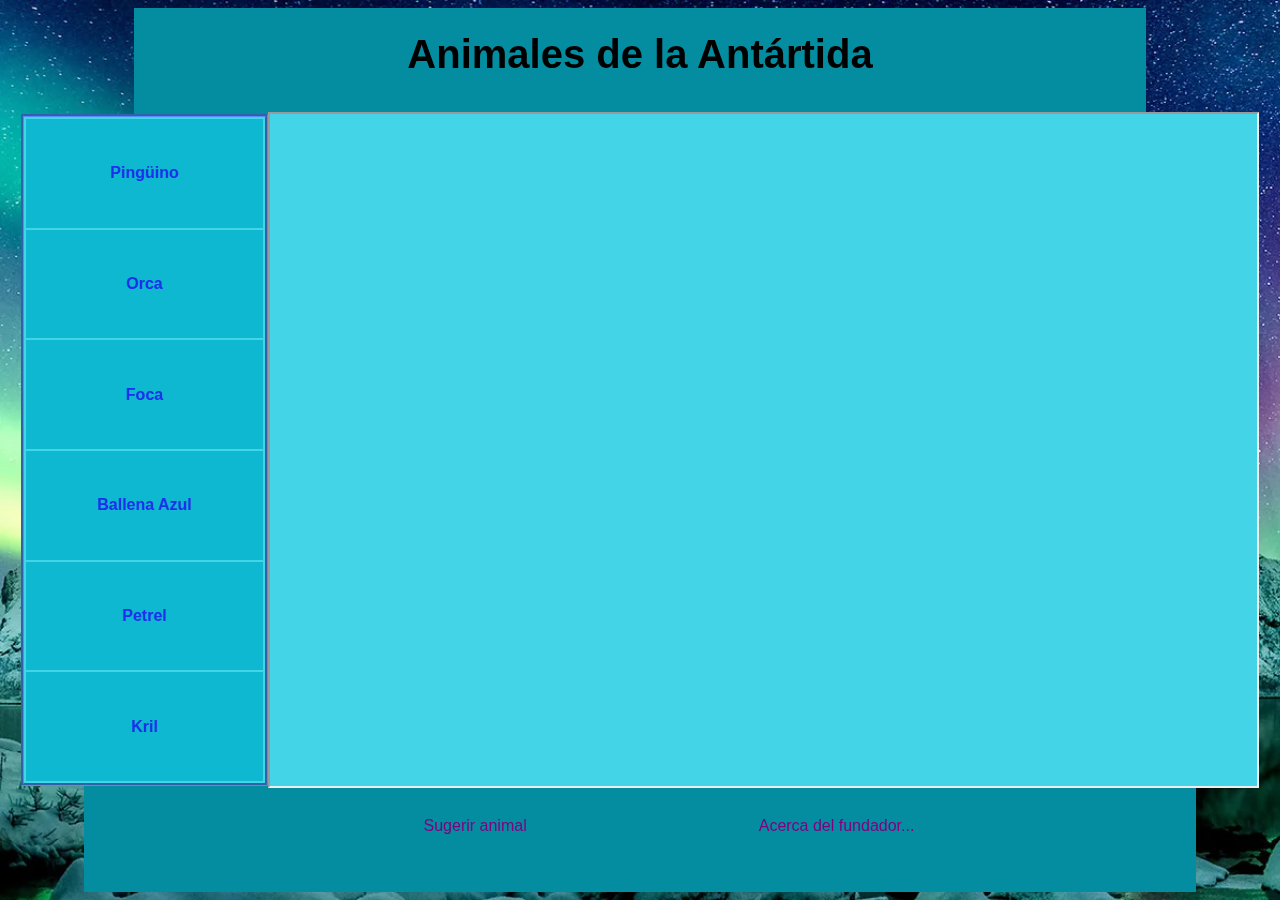
<file: index.html>
<html>
<head>
	<title>Página Web - Daniel C</title>
	<meta http-equiv="content-type" content="text/html; charset=UTF-8">
        
  <link href="CSSs/estiloprinc.css" rel="stylesheet" type="text/css">

</head>
<body>
	<div id="cabecera">
		Animales de la Antártida
	</div>
	
	<div id="centro">
		<div id="a">
			<table>
		<tr>
			<td><a href="animal1.html">Pingüino</a></td>
		</tr>
		<tr>
			<td><a href="animal2.html">Orca</a></td>
		</tr>
		<tr>
			<td><a href="animal3.html">Foca</a></td>
		</tr>
		<tr>
			<td><a href="animal4.html">Ballena Azul</a></td>
		</tr>
		<tr>
			<td><a href="animal5.html">Petrel</a></td>
		</tr>
		<tr>
			<td><a href="animal6.html">Kril</a></td>
		</tr>

			</table>
		</div>                      

		<div id="b_index" class="centrado"><iframe width="100%" height="100%" src="https://www.youtube.com/embed/uVN2UmZM_Q8?controls=0&loop=1&mute=1&autoplay=1&modestbranding=1&showinfo=0&rel=0" frameborder="1" allow="accelerometer; autoplay; encrypted-media; gyroscope; web-share" allowfullscreen></iframe></span>
                </div>
	</div>
	<div id="pie">
		<button class="boton">Sugerir animal</button>
		<a href="acercade.html" class="morado">Acerca del fundador...</a>
		
	</div> 
		
	<div class="c">
		<form>
    <label for="nombre">Nombre:</label>
    <input type="text" id="nombre" name="nombre" required>

    <label for="altura">Altura:</label>
    <input type="number" step=".01" min="0" max="30" id="altura" name="altura" required>

    <label for="descripcion">Descripción:</label>
    <textarea id="descripcion" name="descripcion" required></textarea>

    <input type="submit" value="Enviar">
 		</form>
	</div>
		
<script>
const button = document.querySelector('.boton');
const div = document.querySelector('.c');

button.addEventListener("click", function(){
  div.classList.toggle('visible-div');
});
</script>
</body>
</html>
</file>
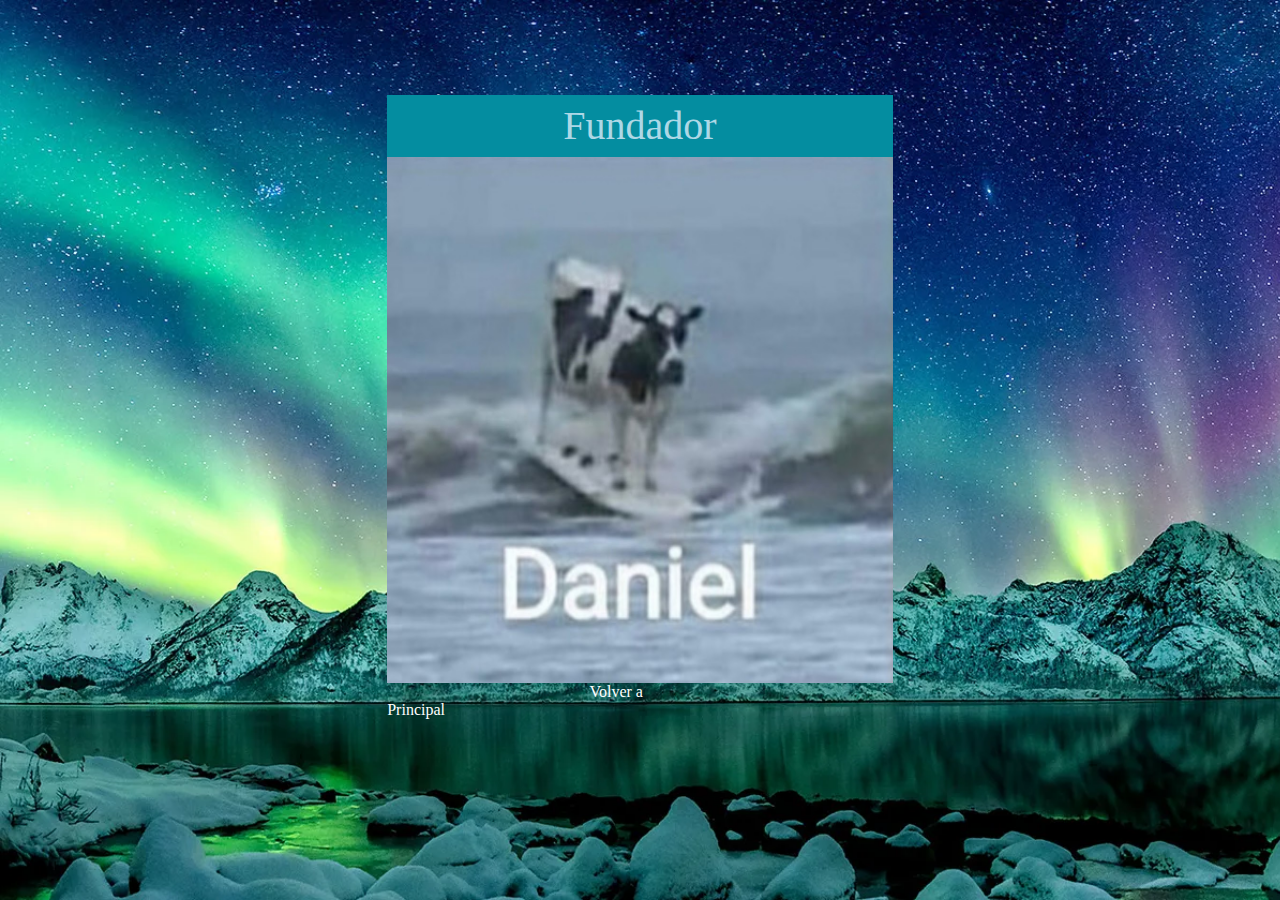
<file: acercade.html>
<html>
<head>
	<title>Acerca de Daniel C.</title>
	<meta http-equiv="content-type" content="text/html; charset=UTF-8">
        
  <link href="CSSs/estiloacercade.css" rel="stylesheet" type="text/css">



</head>
<body>

<div id="a">
	<div id="cabecera">Fundador</div>
	
	<div><img class="tamtotal" src="IMGs/daniel.jpeg" alt="Foto de Daniel"/></div>

<a href="index.html" class="centrado">Volver a Principal</a>
</div>

		
	
</body>
</html>
</file>
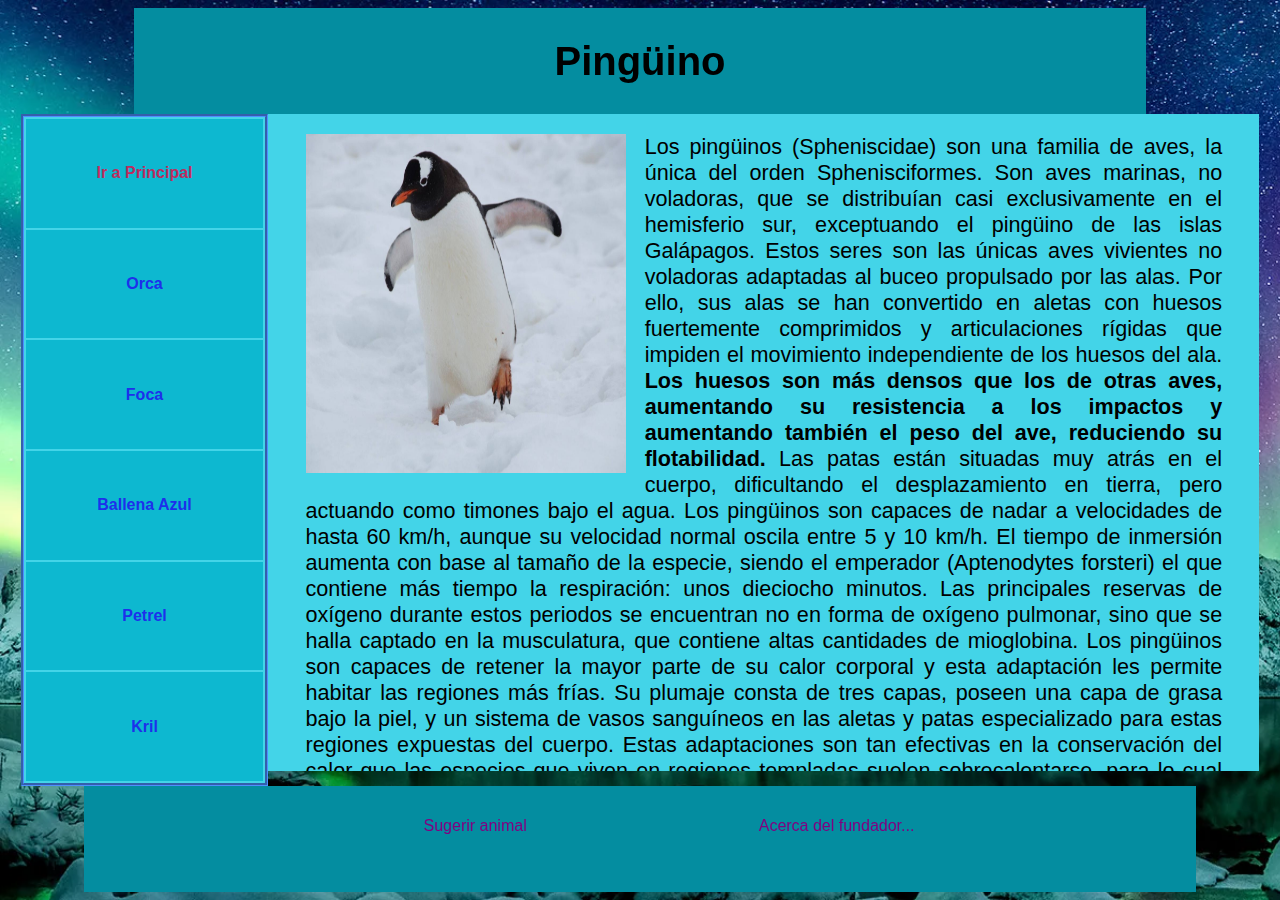
<file: animal1.html>
<html>
<head>
	<title>Página Web - Daniel C</title>
	<meta http-equiv="content-type" content="text/html; charset=UTF-8">
        
  <link href="CSSs/estiloprinc.css" rel="stylesheet" type="text/css">

</head>
<body>
	<div id="cabecera" class="centrado">
		Pingüino
	</div>
	
	<div id="centro">
		<div id="a">
			<table>
		<tr>
			<td><a href="index.html" class="principal">Ir a Principal</a></td>
		</tr>
		<tr>
			<td><a href="animal2.html">Orca</a></td>
		</tr>
		<tr>
			<td><a href="animal3.html">Foca</a></td>
		</tr>
		<tr>
			<td><a href="animal4.html">Ballena Azul</a></td>
		</tr>
		<tr>
			<td><a href="animal5.html">Petrel</a></td>
		</tr>
		<tr>
			<td><a href="animal6.html">Kril</a></td>
		</tr>
			</table>
		</div>                      

		<div id="b">
			<img class="centrado" id="izq" src="IMGs/pinguino.jpg"/>
			Los pingüinos (Spheniscidae) son una familia de aves, la única del orden Sphenisciformes. Son aves marinas, no voladoras, que se distribuían casi exclusivamente en el hemisferio sur, exceptuando el pingüino de las islas Galápagos. Estos seres son las únicas aves vivientes no voladoras adaptadas al buceo propulsado por las alas. Por ello, sus alas se han convertido en aletas con huesos fuertemente comprimidos y articulaciones rígidas que impiden el movimiento independiente de los huesos del ala. <strong>Los huesos son más densos que los de otras aves, aumentando su resistencia a los impactos y aumentando también el peso del ave, reduciendo su flotabilidad.</strong> Las patas están situadas muy atrás en el cuerpo, dificultando el desplazamiento en tierra, pero actuando como timones bajo el agua. Los pingüinos son capaces de nadar a velocidades de hasta 60 km/h, aunque su velocidad normal oscila entre 5 y 10 km/h. El tiempo de inmersión aumenta con base al tamaño de la especie, siendo el emperador (Aptenodytes forsteri) el que contiene más tiempo la respiración: unos dieciocho minutos. Las principales reservas de oxígeno durante estos periodos se encuentran no en forma de oxígeno pulmonar, sino que se halla captado en la musculatura, que contiene altas cantidades de mioglobina.

Los pingüinos son capaces de retener la mayor parte de su calor corporal y esta adaptación les permite habitar las regiones más frías. Su plumaje consta de tres capas, poseen una capa de grasa bajo la piel, y un sistema de vasos sanguíneos en las aletas y patas especializado para estas regiones expuestas del cuerpo. Estas adaptaciones son tan efectivas en la conservación del calor que las especies que viven en regiones templadas suelen sobrecalentarse, para lo cual poseen sus propias adaptaciones, tales como la existencia de áreas de piel desnuda en el rostro, aletas más largas y patas que actúan como radiadores. Igualmente pasan la mayor parte de su tiempo en el agua fría. Otra adaptación térmica se relaciona con el tamaño, ya que las especies templadas son en general pequeñas (el pingüino de las Galápagos es el más pequeño del género Spheniscus), lo que les ayuda a disipar el calor más velozmente que a las especies de mayor tamaño.
		</div>
	</div>

	<div id="pie">
		<button class="boton">Sugerir animal</button>
		<a href="acercade.html" class="morado">Acerca del fundador...</a>
		
	</div> 
		
	<div class="c">
		<form>
    <label for="nombre">Nombre:</label>
    <input type="text" id="nombre" name="nombre" required>

    <label for="altura">Altura:</label>
    <input type="number" step=".01" min="0" max="30" id="altura" name="altura" required>

    <label for="descripcion">Descripción:</label>
    <textarea id="descripcion" name="descripcion" required></textarea>

    <input type="submit" value="Enviar">
 		</form>
	</div>
		
<script>
const button = document.querySelector('.boton');
const div = document.querySelector('.c');

button.addEventListener("click", function(){
  div.classList.toggle('visible-div');
});
</script>
</body>
</html>
</file>
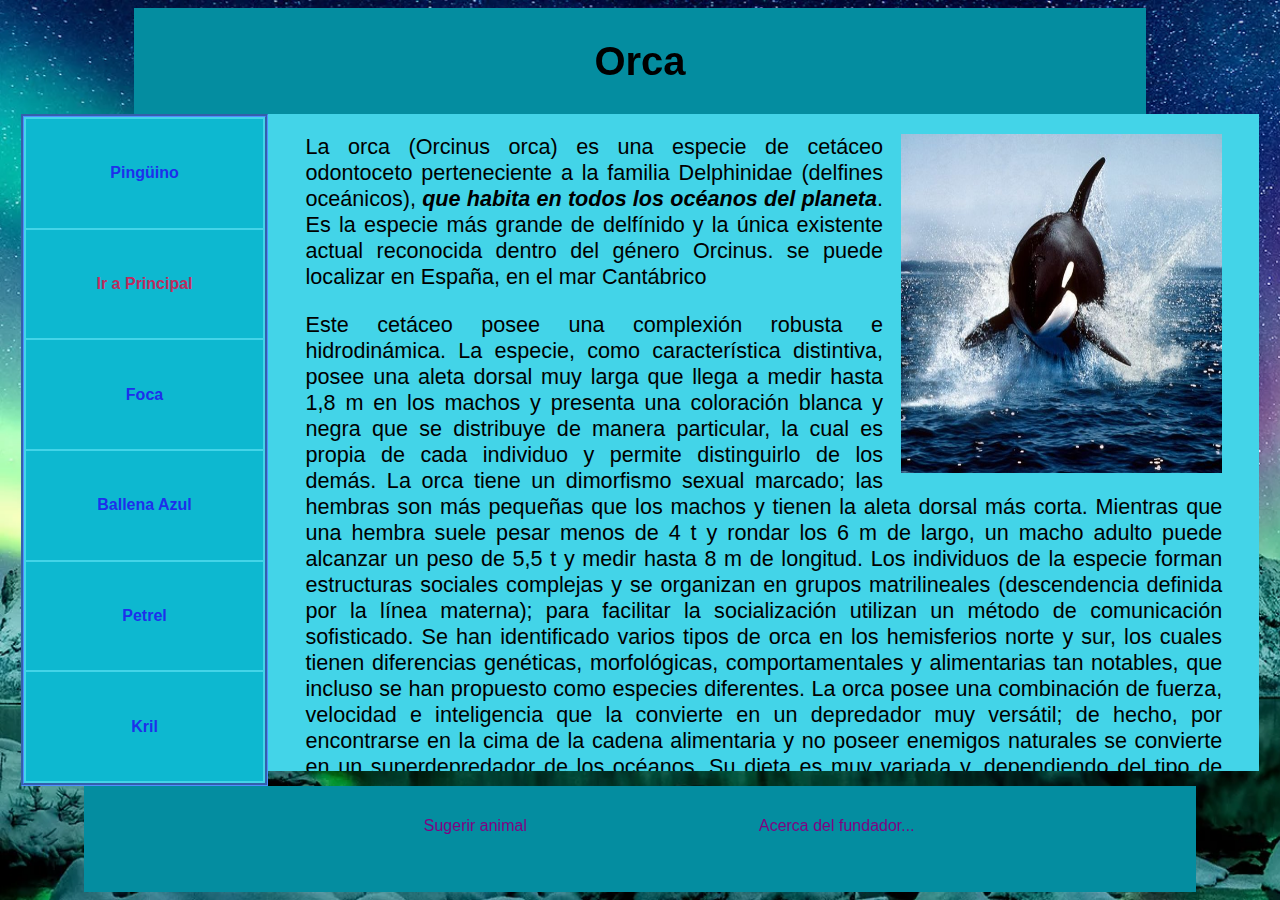
<file: animal2.html>
<html>
<head>
	<title>Página Web - Daniel C</title>
	<meta http-equiv="content-type" content="text/html; charset=UTF-8">
        
  <link href="CSSs/estiloprinc.css" rel="stylesheet" type="text/css">

</head>
<body>
	<div id="cabecera" class="centrado">
		Orca
	</div>
	
	<div id="centro">
		<div id="a">
			<table>
		<tr>
			<td><a href="animal1.html">Pingüino</a></td>
		</tr>
		<tr>
			<td><a href="index.html" class="principal">Ir a Principal</a></td>
		</tr>
		<tr>
			<td><a href="animal3.html">Foca</a></td>
		</tr>
		<tr>
			<td><a href="animal4.html">Ballena Azul</a></td>
		</tr>
		<tr>
			<td><a href="animal5.html">Petrel</a></td>
		</tr>
		<tr>
			<td><a href="animal6.html">Kril</a></td>
		</tr>
			</table>
		</div>                      

		<div id="b">
			<img class="centrado" id="der" src="IMGs/orca.jpg"/>			
La orca (Orcinus orca) es una especie de cetáceo odontoceto perteneciente a la familia Delphinidae (delfines oceánicos), <span class="italica negrita">que habita en todos los océanos del planeta</span>. Es la especie más grande de delfínido y la única existente actual reconocida dentro del género Orcinus. se puede localizar en España, en el mar Cantábrico
</p>
Este cetáceo posee una complexión robusta e hidrodinámica. La especie, como característica distintiva, posee una aleta dorsal muy larga que llega a medir hasta 1,8 m en los machos y presenta una coloración blanca y negra que se distribuye de manera particular, la cual es propia de cada individuo y permite distinguirlo de los demás. La orca tiene un dimorfismo sexual marcado; las hembras son más pequeñas que los machos y tienen la aleta dorsal más corta. Mientras que una hembra suele pesar menos de 4 t y rondar los 6 m de largo, un macho adulto puede alcanzar un peso de 5,5 t y medir hasta 8 m de longitud.

Los individuos de la especie forman estructuras sociales complejas y se organizan en grupos matrilineales (descendencia definida por la línea materna); para facilitar la socialización utilizan un método de comunicación sofisticado. Se han identificado varios tipos de orca en los hemisferios norte y sur, los cuales tienen diferencias genéticas, morfológicas, comportamentales y alimentarias tan notables, que incluso se han propuesto como especies diferentes. La orca posee una combinación de fuerza, velocidad e inteligencia que la convierte en un depredador muy versátil; de hecho, por encontrarse en la cima de la cadena alimentaria y no poseer enemigos naturales se convierte en un superdepredador de los océanos. Su dieta es muy variada y, dependiendo del tipo de orca, se alimenta de peces, calamares y mamíferos marinos. Como superdepredador en la cúspide de la cadena trófica, sin ningún enemigo o depredador natural, la orca es capaz, incluso, de alimentarse de especies tan grandes y tan bien preparadas para el ataque como ellas mismas. Así, no sólo compiten con otros animales en la caza de focas, delfines, grandes calamares o peces, sino que, además, se han constatado casos de orcas atacando a tiburones blancos en aguas del océano Pacífico en el área de California, frente a las costas de San Francisco, donde se han registrado y grabado especímenes de orcas devorando grandes tiburones blancos, sobre todo en la época del año en la que son más frecuentes los avistamientos de estos últimos cerca de la costa.
</p>
Se distribuye por todos los océanos del mundo, desde las aguas del Ártico y Antártico hasta los mares tropicales; sin embargo, prefiere las aguas templadas y frías, y las zonas cercanas a las costas. Es una especie migratoria, llegando algunos grupos a desplazarse miles de kilómetros, incluso entre ambos hemisferios. Para 2008, según lo publicado en la Lista Roja de la UICN, la población mundial superaba los 50 000 individuos. En el mismo año, se catalogó como especie con datos insuficientes (del inglés Data Deficient, DD); decisión justificada ante la posibilidad de que existan dos o más especies, lo cual obligaría a establecer el riesgo específico para cada una de ellas. Al carecer de depredadores naturales todas las amenazas son dependientes de la acción del ser humano. Entre estas cabe mencionar la contaminación secundaria a plaguicidas, el ruido producido por elementos y dispositivos acústicos, el deterioro de su hábitat, las capturas accidentales durante operaciones de pesca y la caza.

Desde la antigüedad, en la cultura occidental se lo consideró un animal feroz y peligroso. Esa imagen empezó a cambiar desde la década de 1960, al observarse que los primeros animales en cautiverio se comportaban dócilmente y no intentaban agredir a los humanos. Se han registrado muy pocos ataques a humanos por parte de individuos en libertad, sin ninguna muerte; sin embargo, los ejemplares en cautiverio, probablemente debido al estrés que les causa la situación, se han cobrado algunas víctimas. 
		</div>
	</div>

	<div id="pie">
		<button class="boton">Sugerir animal</button>
		<a href="acercade.html" class="morado">Acerca del fundador...</a>
		
	</div> 
		
	<div class="c">
		<form>
    <label for="nombre">Nombre:</label>
    <input type="text" id="nombre" name="nombre" required>

    <label for="altura">Altura:</label>
    <input type="number" step=".01" min="0" max="30" id="altura" name="altura" required>

    <label for="descripcion">Descripción:</label>
    <textarea id="descripcion" name="descripcion" required></textarea>

    <input type="submit" value="Enviar">
 		</form>
	</div>
		
<script>
const button = document.querySelector('.boton');
const div = document.querySelector('.c');

button.addEventListener("click", function(){
  div.classList.toggle('visible-div');
});
</script>
</body>
</html>
</file>
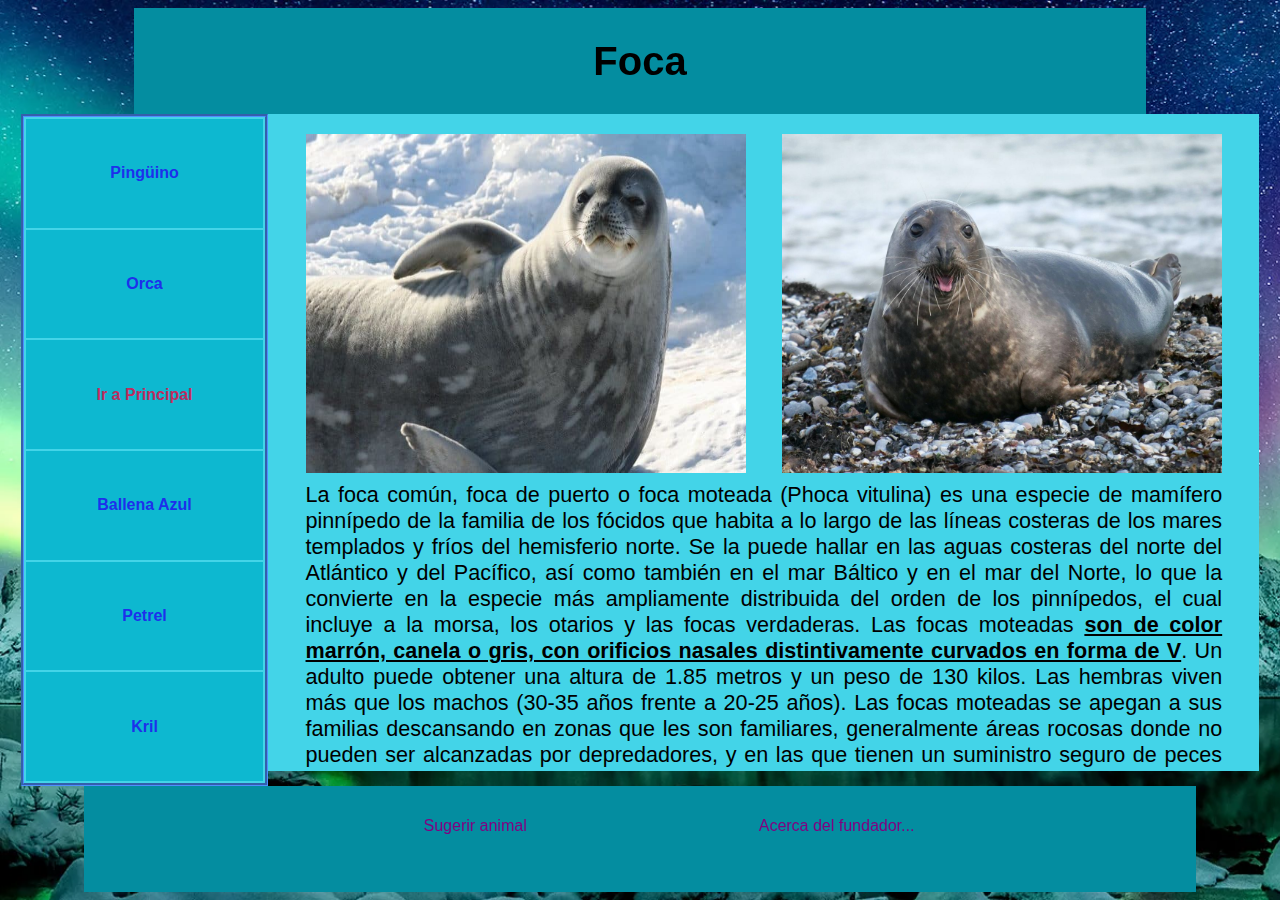
<file: animal3.html>
<html>
<head>
	<title>Página Web - Daniel C</title>
	<meta http-equiv="content-type" content="text/html; charset=UTF-8">
        
  <link href="CSSs/estiloprinc.css" rel="stylesheet" type="text/css">

</head>
<body>
	<div id="cabecera" class="centrado">
		Foca
	</div>
	
	<div id="centro">
		<div id="a">
			<table>
		<tr>
			<td><a href="animal1.html">Pingüino</a></td>
		</tr>
		<tr>
			<td><a href="animal2.html">Orca</a></td>
		</tr>
		<tr>
			<td><a href="index.html" class="principal">Ir a Principal</a></td>
		</tr>
		<tr>
			<td><a href="animal4.html">Ballena Azul</a></td>
		</tr>
		<tr>
			<td><a href="animal5.html">Petrel</a></td>
		</tr>
		<tr>
			<td><a href="animal6.html">Kril</a></td>
		</tr>
			</table>
		</div>                      

		<div id="b">
			<img height="55%" width="48%" id="izq" src="IMGs/foca.jpg"/>
			<img height="55%" width="48%" id="der" src="IMGs/foca2.jpg"/>
La foca común, foca de puerto​ o foca moteada (Phoca vitulina) es una especie de mamífero pinnípedo de la familia de los fócidos que habita a lo largo de las líneas costeras de los mares templados y fríos del hemisferio norte. Se la puede hallar en las aguas costeras del norte del Atlántico y del Pacífico, así como también en el mar Báltico y en el mar del Norte, lo que la convierte en la especie más ampliamente distribuida del orden de los pinnípedos, el cual incluye a la morsa, los otarios y las focas verdaderas.

Las focas moteadas <span class="subray negrita">son de color marrón, canela o gris, con orificios nasales distintivamente curvados en forma de V</span>. Un adulto puede obtener una altura de 1.85 metros y un peso de 130 kilos. Las hembras viven más que los machos (30-35 años frente a 20-25 años). Las focas moteadas se apegan a sus familias descansando en zonas que les son familiares, generalmente áreas rocosas donde no pueden ser alcanzadas por depredadores, y en las que tienen un suministro seguro de peces para comer. Los machos luchan bajo el agua para poder aparearse con una hembra. Estas se aparean con los machos más fuertes y luego dan a luz a crías, que sólo son cuidadas por las hembras. Las crías son capaces de nadar y zambullirse a pocas horas de haber nacido, y crecen rápidamente con la leche materna.
<p>
Estos pinnípedos poseen sistemas muy desarrollados de mecanorrecepción, por lo que pueden detectar y discriminar objetos por contacto directo con los mismos, así como analizar movimientos de agua, lo que resulta fundamental para su orientación.
Cada individuo posee un patrón único de manchas oscuras (o manchas claras en un fondo oscuro) que varían en color de negro parduzco a canela o gris; su vientre es generalmente claro. El cuerpo y las aletas son cortas, con una cabeza redondeada y grande en proporción. Los orificios aparecen distintivamente con curvas en forma de V; mientras que otros fócidos, no tienen orejas, o pabellón auricular. Un canal auricular relativamente grande (para una foca) puede ser visible detrás del ojo. Incluyendo la cabeza y las aletas, pueden llegar a alcanzar una longitud adulta de 1.85 metros y un peso de 130 kilogramos. Las hembras son generalmente más pequeñas que los machos.</p>
		</div>
	</div>

	<div id="pie">
		<button class="boton">Sugerir animal</button>
		<a href="acercade.html" class="morado">Acerca del fundador...</a>
		
	</div> 
		
	<div class="c">
		<form>
    <label for="nombre">Nombre:</label>
    <input type="text" id="nombre" name="nombre" required>

    <label for="altura">Altura:</label>
    <input type="number" step=".01" min="0" max="30" id="altura" name="altura" required>

    <label for="descripcion">Descripción:</label>
    <textarea id="descripcion" name="descripcion" required></textarea>

    <input type="submit" value="Enviar">
 		</form>
	</div>
		
<script>
const button = document.querySelector('.boton');
const div = document.querySelector('.c');

button.addEventListener("click", function(){
  div.classList.toggle('visible-div');
});
</script>
</body>
</html>
</file>
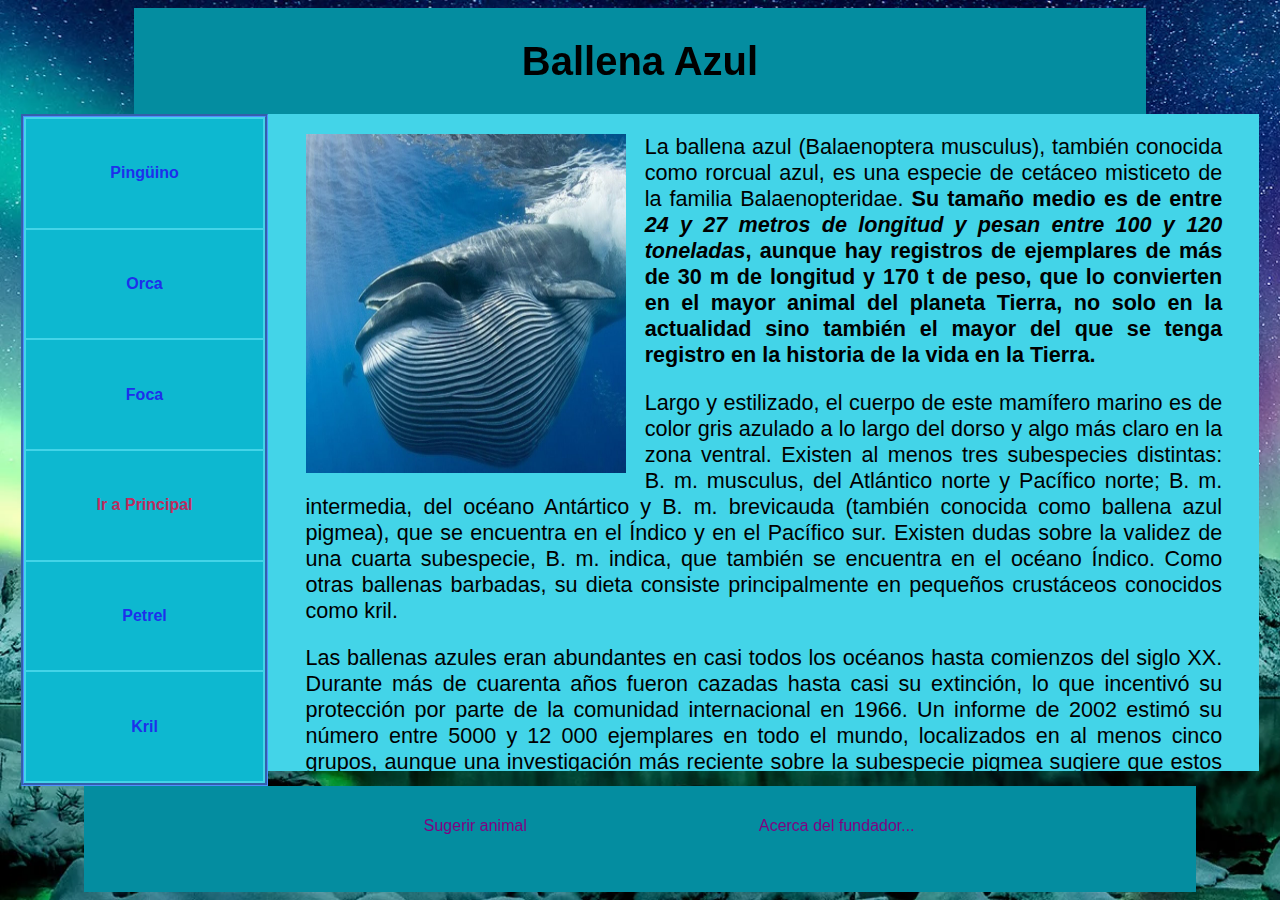
<file: animal4.html>
<html>
<head>
	<title>Página Web - Daniel C</title>
	<meta http-equiv="content-type" content="text/html; charset=UTF-8">
        
  <link href="CSSs/estiloprinc.css" rel="stylesheet" type="text/css">

</head>
<body>
	<div id="cabecera" class="centrado">
		Ballena Azul
	</div>
	
	<div id="centro">
		<div id="a">
			<table>
		<tr>
			<td><a href="animal1.html">Pingüino</a></td>
		</tr>
		<tr>
			<td><a href="animal2.html">Orca</a></td>
		</tr>
		<tr>
			<td><a href="animal3.html">Foca</a></td>
		</tr>
		<tr>
			<td><a href="index.html" class="principal">Ir a Principal</a></td>
		</tr>
		<tr>
			<td><a href="animal5.html">Petrel</a></td>
		</tr>
		<tr>
			<td><a href="animal6.html">Kril</a></td>
		</tr>
			</table>
		</div>                      

		<div id="b">
			<img class="centrado" id="izq" src="IMGs/ballenaazul.jpg"/>
La ballena azul (Balaenoptera musculus), también conocida como rorcual azul, es una especie de cetáceo misticeto de la familia Balaenopteridae. <span class="negrita">Su tamaño medio es de entre <span class="italica">24 y 27 metros de longitud y pesan entre 100 y 120 toneladas</span>, aunque hay registros de ejemplares de más de 30 m de longitud y 170 t de peso, que lo convierten en el mayor animal del planeta Tierra, no solo en la actualidad sino también el mayor del que se tenga registro en la historia de la vida en la Tierra.</span>
</p>
Largo y estilizado, el cuerpo de este mamífero marino es de color gris azulado a lo largo del dorso y algo más claro en la zona ventral. Existen al menos tres subespecies distintas: B. m. musculus, del Atlántico norte y Pacífico norte; B. m. intermedia, del océano Antártico y B. m. brevicauda (también conocida como ballena azul pigmea), que se encuentra en el Índico y en el Pacífico sur. Existen dudas sobre la validez de una cuarta subespecie, B. m. indica, que también se encuentra en el océano Índico. Como otras ballenas barbadas, su dieta consiste principalmente en pequeños crustáceos conocidos como kril.
</p>
Las ballenas azules eran abundantes en casi todos los océanos hasta comienzos del siglo XX. Durante más de cuarenta años fueron cazadas hasta casi su extinción, lo que incentivó su protección por parte de la comunidad internacional en 1966. Un informe de 2002 estimó su número entre 5000 y 12 000 ejemplares en todo el mundo, localizados en al menos cinco grupos, aunque una investigación más reciente sobre la subespecie pigmea sugiere que estos datos pueden ser una subestimación.​ Antes del comienzo de la caza comercial de ballenas, la población más numerosa era la de la Antártida, con alrededor de 239 000 ejemplares (entre 202 000 y 311 000). Actualmente solo quedan concentraciones mucho menores (de alrededor de 2000 individuos) en los océanos Pacífico nororiental, Antártico e Índico. Hay dos grupos más en el Atlántico norte y por lo menos dos en el hemisferio sur. 
		</div>
	</div>

	<div id="pie">
		<button class="boton">Sugerir animal</button>
		<a href="acercade.html" class="morado">Acerca del fundador...</a>
		
	</div> 
		
	<div class="c">
		<form>
    <label for="nombre">Nombre:</label>
    <input type="text" id="nombre" name="nombre" required>

    <label for="altura">Altura:</label>
    <input type="number" step=".01" min="0" max="30" id="altura" name="altura" required>

    <label for="descripcion">Descripción:</label>
    <textarea id="descripcion" name="descripcion" required></textarea>

    <input type="submit" value="Enviar">
 		</form>
	</div>
		
<script>
const button = document.querySelector('.boton');
const div = document.querySelector('.c');

button.addEventListener("click", function(){
  div.classList.toggle('visible-div');
});
</script>
</body>
</html>
</file>
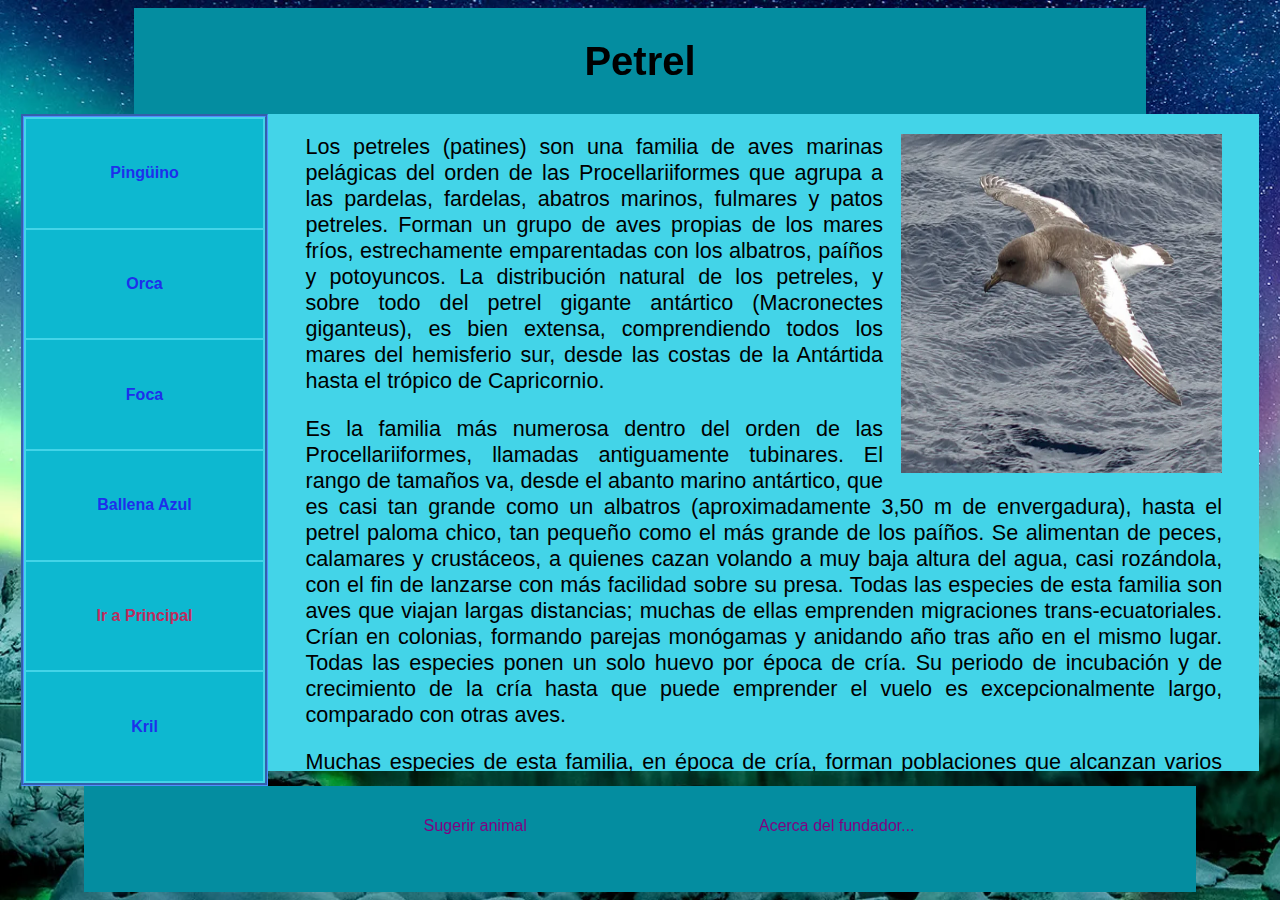
<file: animal5.html>
<html>
<head>
	<title>Página Web - Daniel C</title>
	<meta http-equiv="content-type" content="text/html; charset=UTF-8">
        
  <link href="CSSs/estiloprinc.css" rel="stylesheet" type="text/css">

</head>
<body>
	<div id="cabecera" class="centrado">
		Petrel
	</div>
	
	<div id="centro">
		<div id="a">
			<table>
		<tr>
			<td><a href="animal1.html">Pingüino</a></td>
		</tr>
		<tr>
			<td><a href="animal2.html">Orca</a></td>
		</tr>
		<tr>
			<td><a href="animal3.html">Foca</a></td>
		</tr>
		<tr>
			<td><a href="animal4.html">Ballena Azul</a></td>
		</tr>
		<tr>
			<td><a href="index.html" class="principal">Ir a Principal</a></td>
		</tr>
		<tr>
			<td><a href="animal6.html">Kril</a></td>
		</tr>
			</table>
		</div>                      

		<div id="b">
			<img class="centrado" id="der" src="IMGs/petrelantartico.jpg"/>
Los petreles (patines) son una familia de aves marinas pelágicas del orden de las Procellariiformes que agrupa a las pardelas, fardelas, abatros marinos, fulmares y patos petreles. Forman un grupo de aves propias de los mares fríos, estrechamente emparentadas con los albatros, paíños y potoyuncos. La distribución natural de los petreles, y sobre todo del petrel gigante antártico (Macronectes giganteus), es bien extensa, comprendiendo todos los mares del hemisferio sur, desde las costas de la Antártida hasta el trópico de Capricornio.
</p>
Es la familia más numerosa dentro del orden de las Procellariiformes, llamadas antiguamente tubinares. El rango de tamaños va, desde el abanto marino antártico, que es casi tan grande como un albatros (aproximadamente 3,50 m de envergadura), hasta el petrel paloma chico, tan pequeño como el más grande de los paíños. Se alimentan de peces, calamares y crustáceos, a quienes cazan volando a muy baja altura del agua, casi rozándola, con el fin de lanzarse con más facilidad sobre su presa. Todas las especies de esta familia son aves que viajan largas distancias; muchas de ellas emprenden migraciones trans-ecuatoriales. Crían en colonias, formando parejas monógamas y anidando año tras año en el mismo lugar. Todas las especies ponen un solo huevo por época de cría. Su periodo de incubación y de crecimiento de la cría hasta que puede emprender el vuelo es excepcionalmente largo, comparado con otras aves.
</p>
Muchas especies de esta familia, en época de cría, forman poblaciones que alcanzan varios millones de parejas; en cambio otras no juntan a más de 200 aves. Tradicionalmente los humanos han explotado muchas especies de fulmares y pardelas para obtener comida, combustible y cebo, una práctica que hoy continúa en una manera controlada. Muchas especies se ven amenazadas por especies introducidas que atacan a los adultos y a los polluelos en las colonias de crías, así como por la pesca con palangre, ya que los adultos acuden a comer los cebos y quedan atrapados. 
</p>
La mayoría de las especies se alimentan en la superficie, obteniendo alimento que ha sido empujado a la superficie por otro depredador o alguna corriente, o simplemente flota a al deriva como cadáver. Otra forma de obtener alimento es sumergiéndose, tal como lo suelen hacer, principalmente, las fardelas, que se lanzan en vuelo hacia las profundidades. Aquellos que se alimentan en la superficie dependen de que su propia presa esté cerca de la superficie, y por esta razón las procelláridas algunas veces se encuentran en asociación con otros predadores o convergencias oceánicas. Estudios han demostrado una fuerte asociación entre diversos tipos de aves marinas, incluyendo a la Pardela Pacífica con delfines y atunes, los que empujan la presa hacia la superficie.
</p>
Los petreles fulmares no hacen distinción al momento de alimentarse de peces y crustáceos. Los petreles gigantes, en lo que es una excepción dentro de los Procellariiformes, se alimenta en tierra, comiendo muchas veces carroña de otras aves marinas y focas. Pueden también atacar los polluelos de otras aves. La dieta de los petreles gigantes varía de acuerdo al sexo, ya que las hembras comen más kril y los machos más carroña.​ Todos los petreles fulmares están acostumbrados a alimentarse de los desechos de los barcos de pesca, un hábito que ha implicado (pero no se ha demostrado la causa) la expansión del rango de hábitat del fulmar boreal en el Atlántico.		
		</div>
	</div>

	<div id="pie">
		<button class="boton">Sugerir animal</button>
		<a href="acercade.html" class="morado">Acerca del fundador...</a>
		
	</div> 
		
	<div class="c">
		<form>
    <label for="nombre">Nombre:</label>
    <input type="text" id="nombre" name="nombre" required>

    <label for="altura">Altura:</label>
    <input type="number" step=".01" min="0" max="30" id="altura" name="altura" required>

    <label for="descripcion">Descripción:</label>
    <textarea id="descripcion" name="descripcion" required></textarea>

    <input type="submit" value="Enviar">
 		</form>
	</div>
		
<script>
const button = document.querySelector('.boton');
const div = document.querySelector('.c');

button.addEventListener("click", function(){
  div.classList.toggle('visible-div');
});
</script>
</body>
</html>
</file>
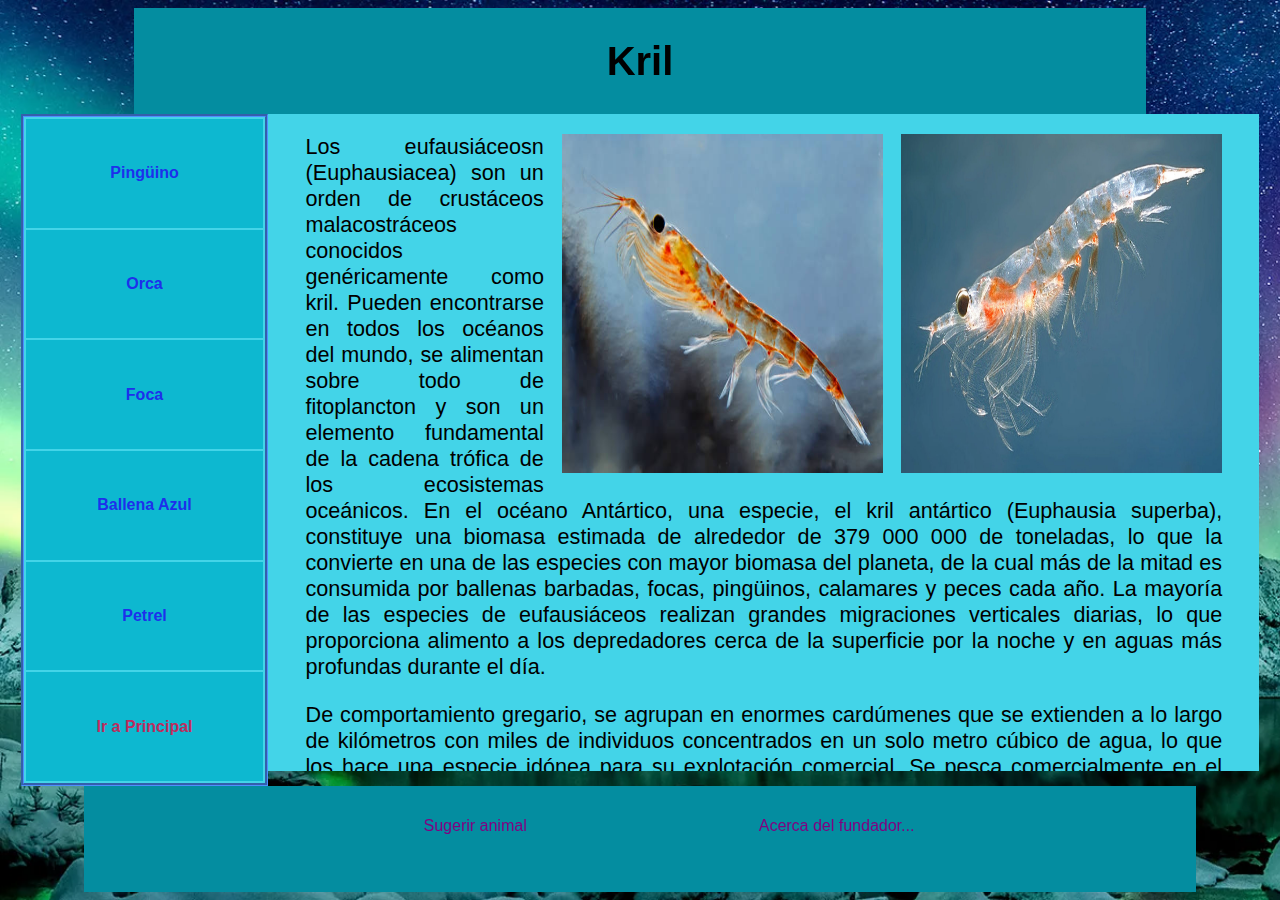
<file: animal6.html>
<html>
<head>
	<title>Página Web - Daniel C</title>
	<meta http-equiv="content-type" content="text/html; charset=UTF-8">
        
  <link href="CSSs/estiloprinc.css" rel="stylesheet" type="text/css">

</head>
<body>
	<div id="cabecera" class="centrado">
		Kril
	</div>
	
	<div id="centro">
		<div id="a">
			<table>
		<tr>
			<td><a href="animal1.html">Pingüino</a></td>
		</tr>
		<tr>
			<td><a href="animal2.html">Orca</a></td>
		</tr>
		<tr>
			<td><a href="animal3.html">Foca</a></td>
		</tr>
		<tr>
			<td><a href="animal4.html">Ballena Azul</a></td>
		</tr>
		<tr>
			<td><a href="animal5.html">Petrel</a></td>
		</tr>
		<tr>
			<td><a href="index.html" class="principal">Ir a Principal</a></td>
		</tr>
			</table>
		</div>                      

		<div id="b">
			<img class="centrado" id="der" src="IMGs/kril.jpg"/>
			<img class="centrado" id="der" src="IMGs/kril2.jpg"/>
Los eufausiáceosn (Euphausiacea) son un orden de crustáceos malacostráceos conocidos genéricamente como kril. Pueden encontrarse en todos los océanos del mundo, se alimentan sobre todo de fitoplancton y son un elemento fundamental de la cadena trófica de los ecosistemas oceánicos. En el océano Antártico, una especie, el kril antártico (Euphausia superba), constituye una biomasa estimada de alrededor de 379 000 000 de toneladas, lo que la convierte en una de las especies con mayor biomasa del planeta, de la cual más de la mitad es consumida por ballenas barbadas, focas, pingüinos, calamares y peces cada año. La mayoría de las especies de eufausiáceos realizan grandes migraciones verticales diarias, lo que proporciona alimento a los depredadores cerca de la superficie por la noche y en aguas más profundas durante el día.
</p>
De comportamiento gregario, se agrupan en enormes cardúmenes que se extienden a lo largo de kilómetros con miles de individuos concentrados en un solo metro cúbico de agua, lo que los hace una especie idónea para su explotación comercial.​ Se pesca comercialmente en el océano Antártico y en las aguas en torno a Japón. La captura total asciende a entre 150 000 y 200 000 toneladas anuales, la mayor parte de la cual proveniente del mar del Scotia. La mayoría se utiliza en la acuicultura, para la confección de alimento para acuarios, como cebo en la pesca deportiva o en la industria farmacéutica. En Japón, Filipinas y Rusia también se usa para el consumo humano.
</p><span class="subray">
Su nombre común en español proviene del inglés krill y este a su vez del noruego krill (alevín, pez pequeño).

Se cree que el orden Euphausiacea es monofilético debido a que conserva varias características morfológicas únicas (autoapomorfia), como branquias filamentosas desnudas y toracópodos delgados, y por estudios moleculares.</span>
</p>
Ha habido muchas propuestas sobre la ubicación del orden Euphausiacea. Desde la primera descripción de Thysanopode tricuspide realizada por Henri Milne-Edwards en 1830, la similitud de sus toracópodos birrámeos había llevado a los zoólogos a agrupar a los eufausiáceos y misidáceos (Mysidacea) en el orden Schizopoda, que fue dividido por Boas en 1883 en dos órdenes separados.​ En 1904 William Thomas Calman clasificó los misidáceos en el superorden Peracarida y los eufausiáceos en el superorden Eucarida, aunque hasta la década de 1930 se abogó por el orden Schizopoda. Posteriormente también se propuso que el orden Euphausiacea debería agruparse con Penaeidae (familia de langostinos) en Decapoda con base en sus similitudes de desarrollo, tal como lo consideraron Robert Gurney e Isabella Gordon. La razón de este debate es que el kril comparte algunas características morfológicas de los decápodos y otras de los misidáceos.
</p>
Los estudios moleculares no hay permitido su agrupación de manera inequívoca, posiblemente debido a la escasez de especies clave escasas como Bentheuphausia amblyops en Euphausiacea y Amphionides reynaudii en Eucarida. Un estudio apoya la monofilia de Eucarida (con el orden Mysida basal),​ otros agrupan Euphausiacea con Mysida (Schizopoda),​ mientras que otros agrupan Euphausiacea con Hoplocarida.​
</p>
Ningún fósil existente puede asignarse inequívocamente a Euphausiacea. Se ha considerado que algunos taxones eumalacostráceos extintos podrían ser eufausiáceos, como Anthracophausia, Crangopsis -actualmente asignado a Aeschronectida (Hoplocarida)- o Palaeomysis. Todas las fechas de los procesos de especiación se estimaron mediante la técnica de reloj molecular, que ubicaron al último ancestro común de la familia de krils Euphausiidae (orden Euphausiacea menos Bentheuphausia amblyops) como que vivió en el Cretácico inferior hace unos 130 millones de años.

		</div>
	</div>
	<div id="pie">
		<button class="boton">Sugerir animal</button>
		<a href="acercade.html" class="morado">Acerca del fundador...</a>
		
	</div> 
		
	<div class="c">
		<form>
    <label for="nombre">Nombre:</label>
    <input type="text" id="nombre" name="nombre" required>

    <label for="altura">Altura:</label>
    <input type="number" step=".01" min="0" max="30" id="altura" name="altura" required>

    <label for="descripcion">Descripción:</label>
    <textarea id="descripcion" name="descripcion" required></textarea>

    <input type="submit" value="Enviar">
 		</form>
	</div>
		
<script>
const button = document.querySelector('.boton');
const div = document.querySelector('.c');

button.addEventListener("click", function(){
  div.classList.toggle('visible-div');
});
</script>
</body>
</html>
</file>
<file: CSSs/estiloprinc.css>
body{   background: url("../IMGs/artico.jpg") no-repeat;
	background-size: cover; }

	*{ font-family: helvetica; }	
 	*::first-letter{ text-transform: uppercase; }

	#cabecera{
		background: #048da0;
		height: 12%;
		width: 80%;
		margin: auto;
		font-size: 2.5em;		
		font-weight: bold;
		text-align: center;
		line-height: 2.3em;
		transition: background-color .5s, color .5s; }

	#cabecera:hover{ background: #0db8d0;
			 color: white; }
			  	
	#centro{		
		height: 76%;
		width: 98%;
		margin: auto; }
	
	a{ text-decoration: none; }
	
	#a{
		background: #43d4e8;
		height: 100%;
		width: 20%;
		float: left; }
		 
		div#a a{ color: #1d30eb; }

		div#a table{ 
			height: 100%;
			width: 100%;
			text-align: center;
			border: 3px groove #4e8eff; }

		div#a td{
			background: #0db8d0;
			border-style: none;
			font-weight: bold }

		div#a td:hover{ background: #d7f059; }
			
		div#a td a{ transition: color .8s; }
		
		div#a td:hover a{ color: #100670; }
		
		#a .principal{ color: #bf2b5d;
			       font-weight: 900; }

	#b{
		background: #43d4e8;
		height: 91.7%;
		width: 74%;
		float: left;
		padding: 1.63% 3%;
		font-size: 135%;
		overflow-y: scroll;
		text-align: justify;
		}
		
	#b_index{
		background: #43d4e8;
		height: 100%;
		width: 80%;
		float: left;
		padding: 0% 0%;
		}
		
	img.centrado{ 
		height: 55%;
		width: 35%;
		display: line;
		}

	img#der{
		float: right;
		margin: 0 0 1% 2%;
		}

	img#izq{
		float: left;
		margin: 0 2% 1% 0;
		}
	
	.centrado{
		text-align: center;
		display: flex;
		justify-content: center;
		align-items: center;
		
		}

	.negrita{
		font-weight: bold;
		}
	
	.italica{
		font-style: italic;
		}

	.subray{
		text-decoration: underline;
		}

	div#pie button {
 		background-color: transparent;
  		border: none;
		color: purple;
		margin: 2.7% 20% 0 30%;
		font-size: 100%;
		cursor: pointer;
		}

	.morado{ color: purple; }

	#pie{
		background: #048da0;
		height: 12%;
		width: 88%;
		clear: both;
		margin: auto;
		display: block;
		color: yellow; }
	

	.c{
		display: none;
		position: absolute;
		background: #11c2ff;
		border: 5px ridge #0079a3;
		height: 65%;
		width: 37%;
		top: 15%;
		left: 30%;
		padding: 1.25% 1.5%;
		}	

	.visible-div{
		display: block; }	

	.c label {
  		font-size: 1.2em;
 		font-weight: bold;
		}

	.c label:focus {
  		border-bottom: 2px solid blue;
		}

	.c input[type="text"], .c input[type="number"], .c textarea {
  		font-size: 1.1em;
 		padding: 5px;
 		width: 100%;
		border-radius: 5px;
		margin: 1% 0 2% 0;
		}
	
	.c textarea{
		height: 55%;
		}

	.c input[type="text"]:focus, .c input[type="number"]:focus, .c textarea:focus {
 		background-color: #f1f1f1;
		}

	.c input[type="submit"] {
		position: absolute;
		right: 2.5%;
		bottom: 2.5%;
 		background-color: #087195;
 		color: white;
  		padding: 10px 20px;
  		border: none;
  		border-radius: 5px;
  		font-size: 1.2em;
  		cursor: pointer;
		}

	.c input[type="submit"]:hover {
  		background-color: #075f7e;
		}
</file>
<file: CSSs/estiloacercade.css>
body{   background: url("../IMGs/artico.jpg") no-repeat;
	background-size: cover; }

	#a{
		height: 70%;
		width: 40%;
		margin: 7.5% auto; }

	#cabecera{
		background: #048da0;
		height: 10%;
		display: flex;
		justify-content: center;
		align-items: center;
		color: lightblue;
		font-size: 2.5em; }

	img.tamtotal{
		height: 85%;
		width: 100%; }

	#a .centrado{
		margin: 0% 40%;
		color: white; }
		
	#a a{
		transition: background-color .5s;
		text-decoration: none; }

	#a .centrado:hover{
		background: #048da0; }
</file>
